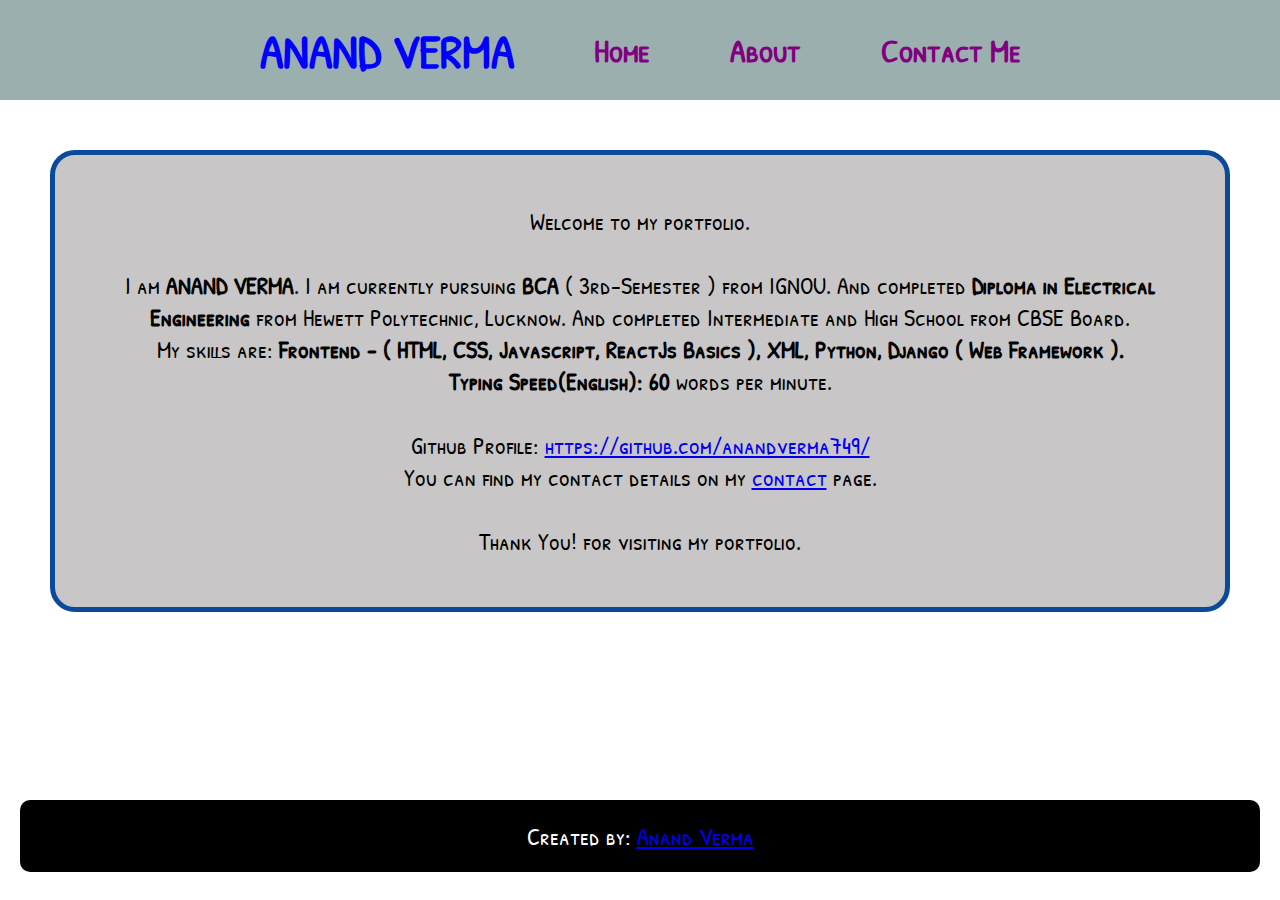
<file: about.html>
<!DOCTYPE html>
<html lang="en">
    <head>
        <meta charset="UTF-8" />
        <meta name="viewport" content="width=device-width, initial-scale=1.0" />
        <link rel="stylesheet" href="./css/index.css" />
        <link
          rel="stylesheet"
          href="https://fonts.googleapis.com/css2?family=Material+Symbols+Outlined:opsz,wght,FILL,GRAD@48,400,0,0"
        />
        <link rel="preconnect" href="https://fonts.googleapis.com" />
        <link rel="preconnect" href="https://fonts.gstatic.com" crossorigin />
        <link
          href="https://fonts.googleapis.com/css2?family=Patrick+Hand+SC&display=swap"
          rel="stylesheet"
        />
        <link rel="icon" type="image/x-icon" href="./images/favicon.ico">
        <title>Anand Verma - About</title>
      </head>
<body>
    <!-- header starts here -->
    <header class="header">
        <ul>
          <li>
            <a class="link" style="font-size: 3rem; color: blue" href="/"
              >ANAND VERMA</a
            >
          </li>
          <li><a class="link" href="/">Home</a></li>
          <li><a class="link" href="/about.html">About</a></li>
          <li><a class="link" href="/contactus.html">Contact Me</a></li>
        </ul>
      </header>
    <main>
        <section class="ms ms2">
            <p>
                Welcome to my portfolio.
            </p>
            <br>
            <p>
                I am <strong>ANAND VERMA</strong>. I am currently pursuing <strong>BCA</strong> ( 3rd-Semester ) from IGNOU. And completed <strong>Diploma in Electrical Engineering</strong> from Hewett Polytechnic, Lucknow. And completed Intermediate and High School from CBSE Board.
            </p>
            <p>
                My skills are: <strong>Frontend - ( HTML, CSS, Javascript, ReactJs Basics ), XML, Python, Django ( Web Framework ).</strong>
            </p>
            <p>
                <strong>Typing Speed(English): 60</strong> words per minute.
            </p>
            <br>
            <p>
                Github Profile: <a href="https://github.com/anandverma749/" target="_blank">https://github.com/anandverma749/</a>
            </p>
            <p>
                You can find my contact details on my <a href="./contactus.html">contact</a> page.
            </p>
            <br>
            <p>
                Thank You! for visiting my portfolio.
            </p>
        </section>
    </main>
    <footer>
        <div>Created by: <a href="mailto:anandverma749@gmail.com">Anand Verma</a></div>
    </footer>
</body>
</html>
</file>
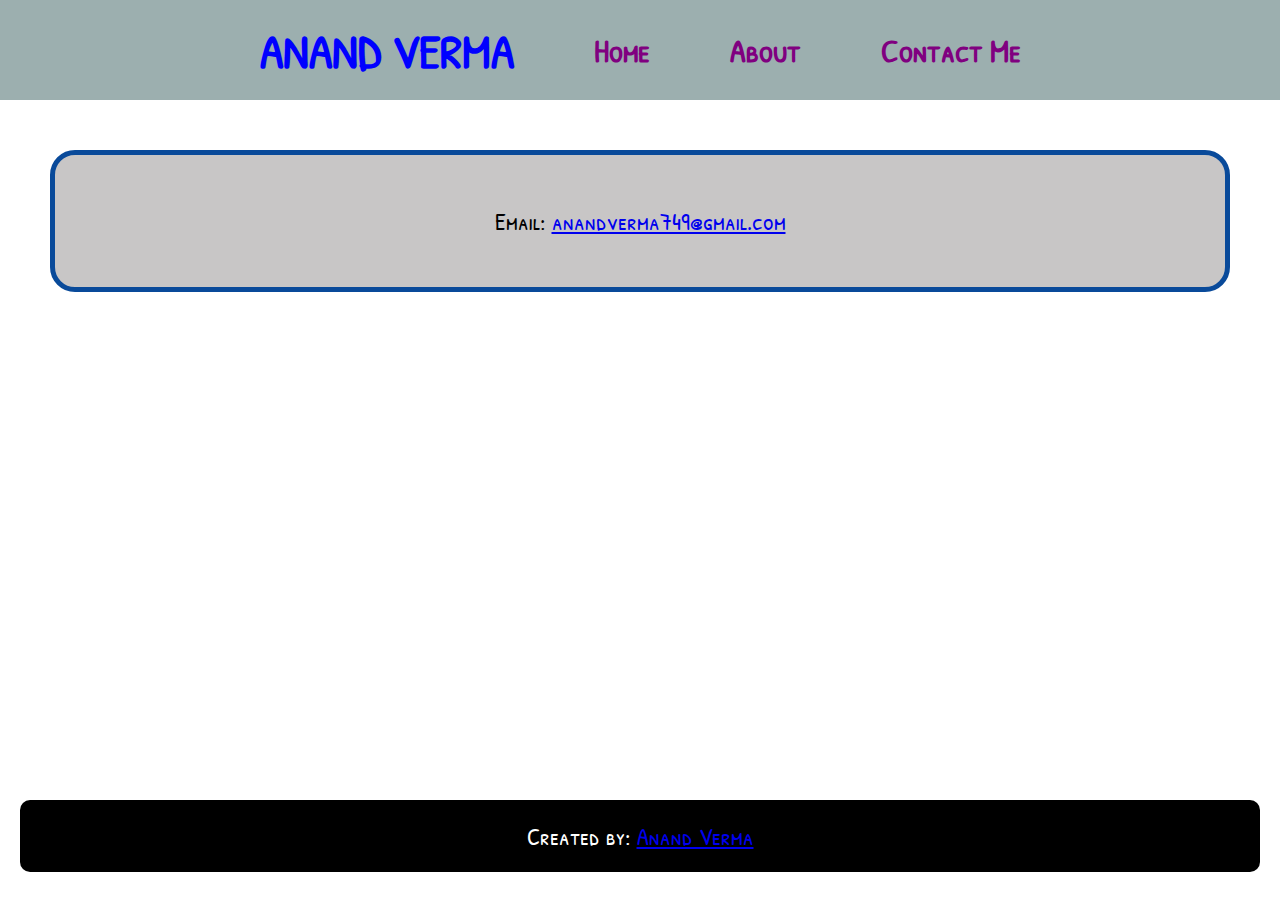
<file: contactus.html>
<!DOCTYPE html>
<html lang="en">
    <head>
        <meta charset="UTF-8" />
        <meta name="viewport" content="width=device-width, initial-scale=1.0" />
        <link rel="stylesheet" href="./css/index.css" />
        <link
          rel="stylesheet"
          href="https://fonts.googleapis.com/css2?family=Material+Symbols+Outlined:opsz,wght,FILL,GRAD@48,400,0,0"
        />
        <link rel="preconnect" href="https://fonts.googleapis.com" />
        <link rel="preconnect" href="https://fonts.gstatic.com" crossorigin />
        <link
          href="https://fonts.googleapis.com/css2?family=Patrick+Hand+SC&display=swap"
          rel="stylesheet"
        />
        <link rel="icon" type="image/x-icon" href="./images/favicon.ico">
        <title>Anand Verma - Contact</title>
      </head>
<body>
    <!-- header starts here -->
    <header class="header">
        <ul>
          <li>
            <a class="link" style="font-size: 3rem; color: blue" href="/"
              >ANAND VERMA</a
            >
          </li>
          <li><a class="link" href="/">Home</a></li>
          <li><a class="link" href="/about.html">About</a></li>
          <li><a class="link" href="/contactus.html">Contact Me</a></li>
        </ul>
      </header>
    <main>
        <section class="ms ms2">
            <div>
                Email: <a href="mailto:anandverma749@gmail.com">anandverma749@gmail.com</a>
            </div>
        </section>
    </main>
    <footer>
        <div>Created by: <a href="mailto:anandverma749@gmail.com">Anand Verma</a></div>
    </footer>
</body>
</html>
</file>
<file: css/index.css>
* {
    margin: 0px;
    padding: 0px;
}

body {
    font-family: 'Patrick Hand SC', cursive;
    font-size: 1.5rem;
}

.link {
    color: purple;
    font-weight: bolder;
    padding: 0 10px;
}

.link:hover {
    background-color: white;
    border-radius: 5px;
}

/* header css */
.header {
    position: sticky;
    top: 0;
    background-color: rgba(90, 122, 122, 0.6);
    margin-bottom: 20px;
    height: 100px;
    display: flex;
    justify-content: center;
    font-size: 2rem;
}

.header ul {
    display: flex;
    list-style: none;
    align-items: center;
    justify-content: space-around;
}

.header ul li {
    margin: 30px;
}

.header ul li a {
    text-decoration: none;
}

/* home css */
main{
    min-height: 70vh;
}

.ms {
    background-color: rgb(200, 198, 198);
}

.ms1 {
    height: 500px;
    display: flex;
    align-items: center;
    justify-content: space-around;
    font-size: 4rem;
}

.ms11 {
    width: 500px;
}

.ms12 img {
    width: 400px;
    border-radius: 50%;
    border: 15px solid white;
}


.ms2 {
    display: flex;
    align-items: center;
    justify-content: space-around;
    flex-direction: column;
    text-align: center;
    border: 5px solid rgb(9, 74, 154);
    margin: 50px;
    padding: 50px;
    border-radius: 25px;
}

.card {
    background-color: white;
    padding: 20px;
    border-radius: 10px;
    margin: 20px;
}

.card:hover {
    margin: 0px;
    padding: 40px;
    background-color: rgb(184, 184, 184);
}

/* footer css */
footer {
    padding: 20px;
    margin: 20px;
    border-radius: 10px;
    background-color: black;
    color: white;
    display: flex;
    align-items: center;
    justify-content: space-around;
    flex-direction: column;
    position: sticky;
    bottom: 5px;
}

@media only screen and (max-width: 900px) {
    .header {
        position: static;
        height: fit-content;
    }

    .header ul {
        flex-direction: column;
    }

    .header ul li {
        margin: 0px;
    }

    .ms1 {
        flex-direction: column-reverse;
        height: fit-content;
        text-align: center;
    }
}

@media only screen and (max-width: 600px) {
    .ms12 img {
        width: 300px;
    }
    .ms11 {
        width: auto;
    }
    .ms2 {
        margin: 50px 1px;
        padding: auto;
    }
    .card{
        max-width: 90vw;
    }
    .mob-link{
        font-size: 1rem;
    }
}

@media only screen and (max-width: 300px) {
    .ms12 img {
        width: 200px;
    }
}
</file>
